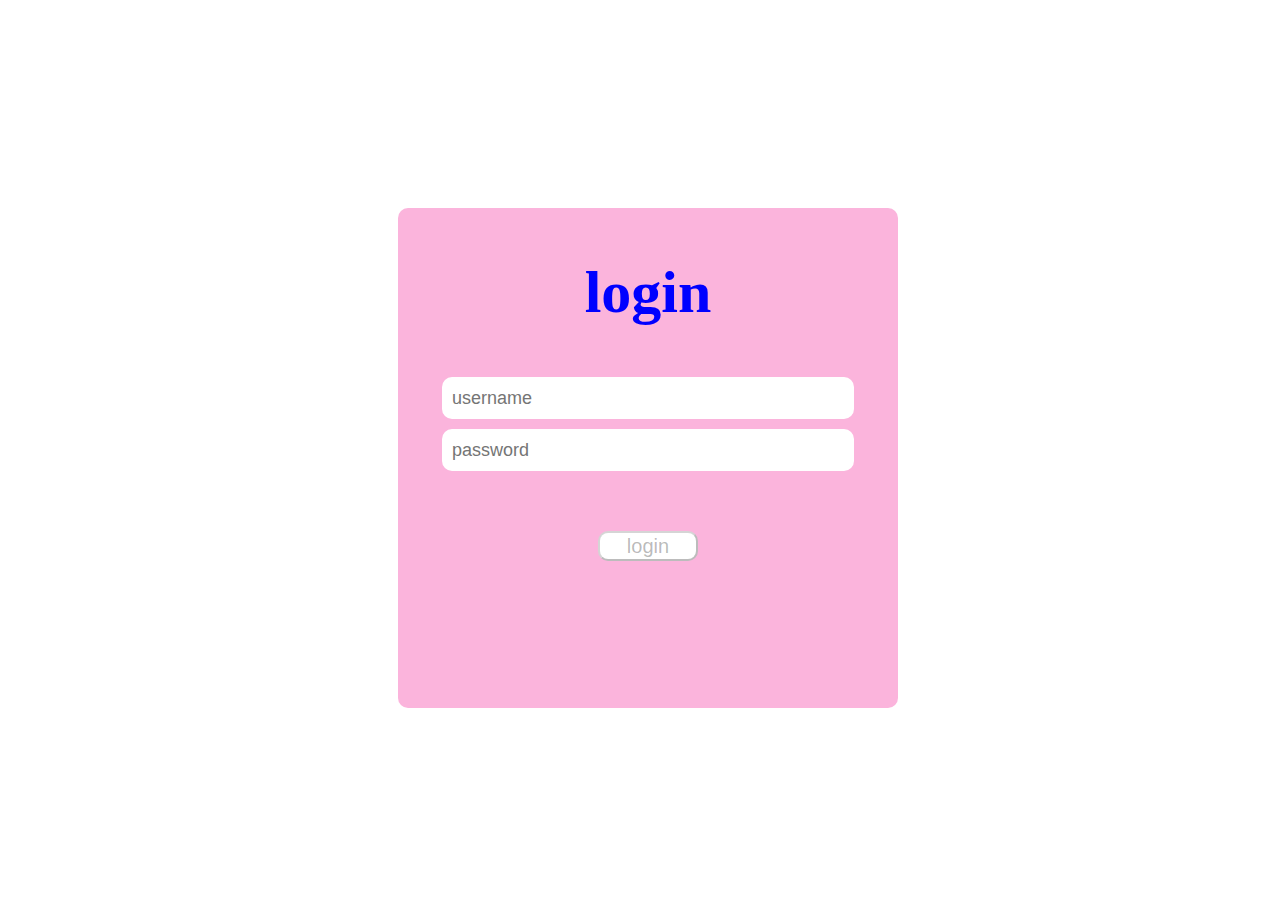
<file: index.html>
<!DOCTYPE html>
<html>
    <head>
        <title> login</title>
        <link rel="stylesheet" href="./style.css" >
        </head>
    <body>
        <div class="login">
        <form class="login-box">
            <h1>login</h1>
            <input id="username" type="text" placeholder="username">
            <input id="password" type="password" placeholder="password">
             <button class="login-btn" type="submit" disabled>login</button> 
        </form>
    </div>
    <script src="scripts.js"></script> 
    </body>
</html>
</file>
<file: style.css>
.login{
    width:100vw;
    height:100vh;
    display: flex;
    justify-content: center; 
    align-items: center; 
}
.login-box{
    width:500px;
    height:500px;
    display: flex;
    flex-direction: column;
    background-color: rgba(247, 105, 186, 0.5);
    align-items: center;
    border-radius:10px;

}
.login-box>h1{
    font-size: 60px;
     margin: 50px; 
    color: blue;
}
.login-box>input{
    margin-bottom: 10px;
    width:400px;
    height: 40px;
    border-radius:10px;
    font-size: 18px;
    padding-left: 10px;
    border:none; 
    outline-color: blue;
}

.login-box>button{
    margin-top: 50px;
    width:100px;
    height:30px;
    font-size: 20px;
    border-radius: 10px;
    cursor: pointer;
    background-color:white;
    
  

}
.login-box>button:hover{
    background-color: antiquewhite;
    }
</file>
